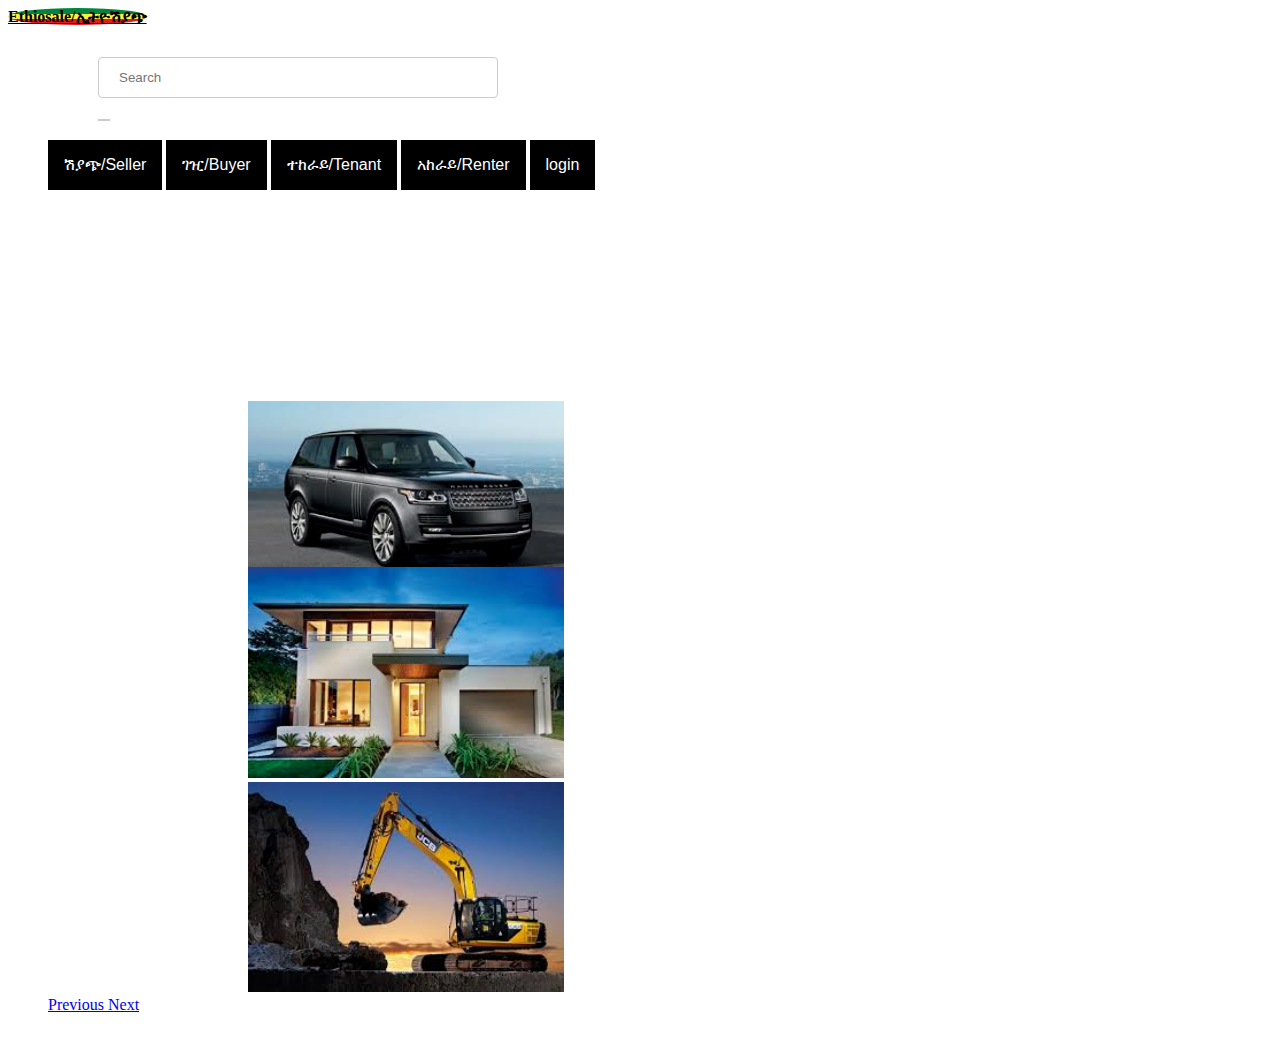
<file: index.html>
<!Doctype Html>
<head>
	<title>Mereja.com index.html</title>
<link rel="stylesheet" href="https://maxcdn.bootstrapcdn.com/bootstrap/3.3.6/css/bootstrap.min.css" integrity="sha384-1q8mTJOASx8j1Au+a5WDVnPi2lkFfwwEAa8hDDdjZlpLegxhjVME1fgjWPGmkzs7" crossorigin="anonymous">

     <link href="assets/style.css" type="text/css" rel="stylesheet" media="screen,projection" />
 <script src="https://ajax.googleapis.com/ajax/libs/jquery/3.2.1/jquery.min.js"></script>
  <script src="https://maxcdn.bootstrapcdn.com/bootstrap/3.3.7/js/bootstrap.min.js"></script>
</head>
<body>
	<nav class="navbar navbar-inverse">
  <div class="container-fluid">
    <div class="navbar-header">
      <a class="navbar-brand" href="#">Ethiosale/ኢትዮሽያጭ</a>
      
    </div>
   
    <form class="navbar-form navbar-left">
    <a class="active" href="#">Home</a>
      <div class="form-group">
        <input type="text" class="form-control" placeholder="Search">
        </input>
        
          <button class="btn btn-default" type="submit">
            <i class="glyphicon glyphicon-search"></i>
          </button>
      
      </div>
      
    </form>

     <ul class="nav navbar-nav">
     <div class="dropdown">
    <button class="dropbtn">ሽያጭ/Seller</button>
    <div class="dropdown-content">
     <Link to="/HouseSale"> <a href="login.html">ቤት/House</a></Link>
      <a href="#">ምኪና/Car</a>
      <a href="#">የኮንስትራክሽን ዕቃ/Construction materials</a>
    </div>
     </div> 
      <div class="dropdown">
    <button class="dropbtn">ገዢ/Buyer</button>
    <div class="dropdown-content">
      <a href="#">ቤት/House</a>
      <a href="#">ምኪና/Car</a>
      <a href="#">የኮንስትራክሽን ዕቃ/Construction materials</a>
    </div>
  </div> 
      <div class="dropdown">
    <button class="dropbtn">ተከራይ/Tenant</button>
    <div class="dropdown-content">
      <a href="#">ቤት/House</a>
      <a href="#">ምኪና/Car</a>
      <a href="#">የኮንስትራክሽን ዕቃ/Construction materials</a>
    </div>
  </div> 
     
     
 <div class="dropdown">
    <button class="dropbtn">አከራይ/Renter</button>
    <div class="dropdown-content">
       <a href="#">ቤት/House</a>
      <a href="#">ምኪና/Car</a>
      <a href="#">የኮንስትራክሽን ዕቃ/Construction materials</a>
    </div>
  </div> 
  <button class="dropbtn">login</button>
 </ul>

   
 </div> 
</nav>
<div class="container">

 
  <div id="myCarousel" class="carousel slide" data-ride="carousel">
   
    <ol class="carousel-indicators">
      <li data-target="#myCarousel" data-slide-to="0" class="active"></li>
      <li data-target="#myCarousel" data-slide-to="1"></li>
      <li data-target="#myCarousel" data-slide-to="2"></li>
    </ol>

  
    <div class="carousel-inner">
      <div class="item active">
        <img src="assets/img/car.png" alt="car" ></img>
      </div>


      <div class="item">
       <img src='assets/img/house.png' alt="House" ></img>
      </div>
    
      <div class="item">
        <img src="assets/img/exca.png" alt="excavator" ></img>
      </div>
    </div>

    
    <a class="left carousel-control" href="#myCarousel" data-slide="prev">
      <span class="glyphicon glyphicon-chevron-left"></span>
      <span class="sr-only">Previous</span>
    </a>
    <a class="right carousel-control" href="#myCarousel" data-slide="next">
      <span class="glyphicon glyphicon-chevron-right"></span>
      <span class="sr-only">Next</span>
    </a>
  </div>



  

</div>
</body>
</file>
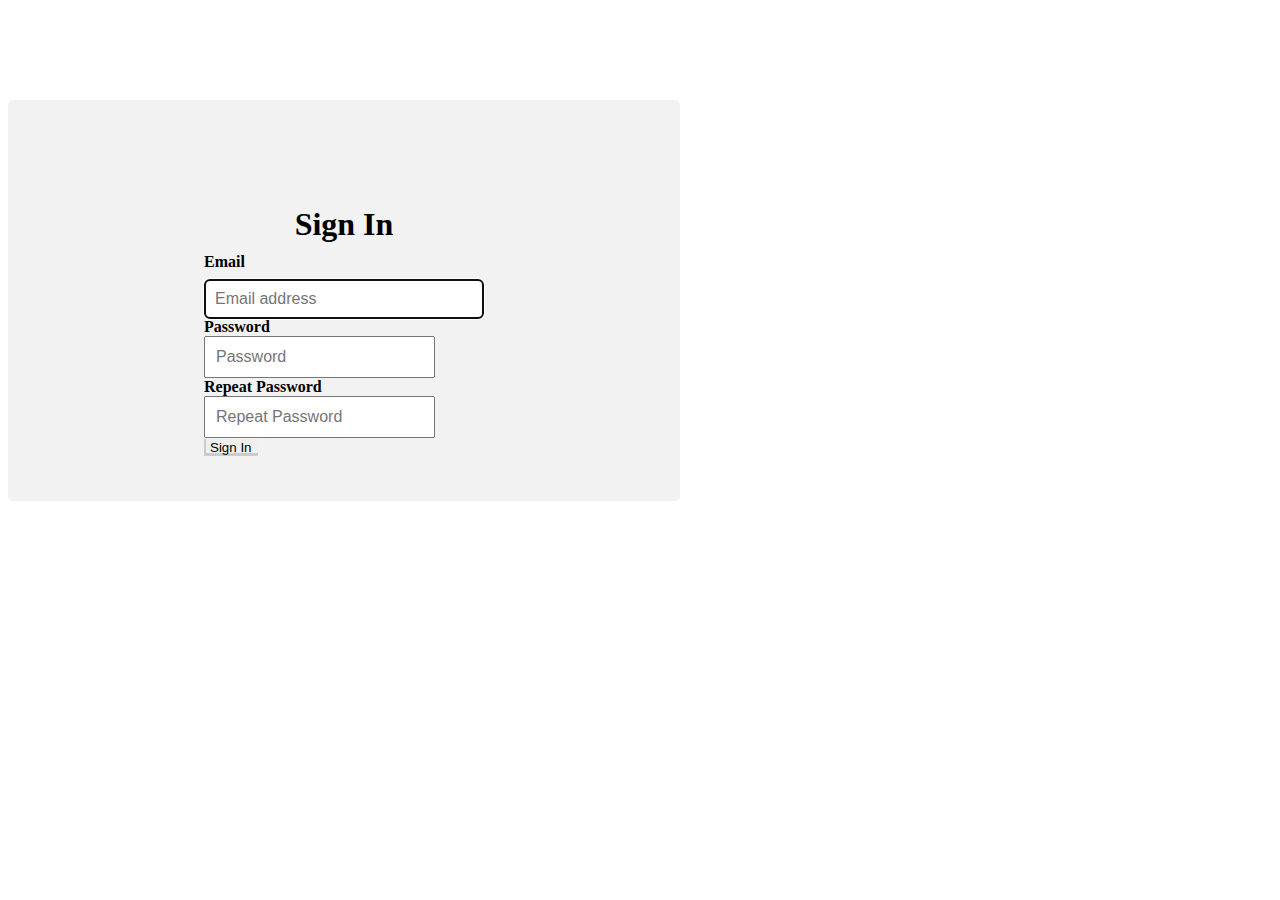
<file: login.html>
<!Doctype Html>
<html>
<head>
  <title>Mereja.com login.html</title>
<link rel="stylesheet" href="https://maxcdn.bootstrapcdn.com/bootstrap/3.3.6/css/bootstrap.min.css" integrity="sha384-1q8mTJOASx8j1Au+a5WDVnPi2lkFfwwEAa8hDDdjZlpLegxhjVME1fgjWPGmkzs7" crossorigin="anonymous">

     <link href="assets/style.css" type="text/css" rel="stylesheet" media="screen,projection" />
 <script src="https://ajax.googleapis.com/ajax/libs/jquery/3.2.1/jquery.min.js"></script>
  <script src="https://maxcdn.bootstrapcdn.com/bootstrap/3.3.7/js/bootstrap.min.js"></script>
   <script src="https://ajax.googleapis.com/ajax/libs/jquery/3.2.1/jquery.min.js"></script>
  <script src="https://maxcdn.bootstrapcdn.com/bootstrap/3.3.7/js/bootstrap.min.js"></script> 
  <script src="https://ajax.googleapis.com/ajax/libs/jquery/3.2.1/jquery.min.js"></script>
</head>
<style type="text/css">
 
  .container{
    color: #000;
    border-radius: 5px;
    background-color: #f2f2f2;
    padding: 20px;

  }
  #img-upload{
    width: 190px;
  }
</style>
<body>

<div class="container" id="login">

  <form class="form-signin">
    <h1 class="form-signin-heading text-muted">Sign In</h1>
    <label><b>Email</b></label>
    <input type="text" class="form-control" placeholder="Email address" required="" autofocus="">
    <label><b>Password</b></label>
    <input type="password" class="form-control" placeholder="Password" required="">
    <label><b>Repeat Password</b></label>
    <input type="password" placeholder="Repeat Password" class="form-control" name="psw-repeat" required></input>
    <br>

    <button class="btn btn-lg btn-primary btn-block" type="submit" id = "Sign">
      Sign In
    </button>
 
  </form>
  
</div>
<div class="container" id="info">
 <div>
  <form >
    <label for="fname">City</label>
    <input type="text" id="fname" name="firstname" placeholder="Your name..">

    <label for="lname">Subcity</label>
    <input type="text" id="lname" name="lastname" placeholder="Your last name..">
     <label for="fname">Woreda/Kebele</label>
    <input type="text" id="fname" name="firstname" placeholder="Your name..">

    <label for="lname">price</label>
    <input type="text" id="lname" name="lastname" placeholder="Your last name..">
     <label for="fname">Square foot</label>
    <input type="text" id="fname" name="firstname" placeholder="Your name..">

    <label for="lname">No of Bed Rooms</label>
    <input type="text" id="lname" name="lastname" placeholder="Your last name..">
     <label for="lname">No of Shower Rooms</label>
    <input type="text" id="lname" name="lastname" placeholder="Your last name..">
     <label for="lname">Phone number</label>
    <input type="text" id="lname" name="lastname" placeholder="Your last name..">
     <label for="lname" >Email</label>
    <input type="text" id="lname" class="h" name="lastname" placeholder="Your last name..">
   <label for="lname">Pictures of The House</label>
        <label>Upload Image</label>
        <div class="input-group">
            <span class="input-group-btn">
                <span class="btn btn-default btn-file">
                    <input type="file" id="imgInp">
                </span>
            </span>
          
        </div>
        <img id='img-upload'/>
    <button id=Submit>Submit</button>
  </form>
</div>

</div>

  <script src="assets/javascript/house-login.js"></script>

</body>

</html>
</file>
<file: assets/style.css>
body{
  background: #fff;
}
.navbar-brand{

  background-image: url("img/f.png");
  border-radius: 50%;
  background-size:100% 100%; 
  width: 100px;
  height: 60px;
 background-repeat: no-repeat;
}
.nav navbar-nav{
  margin-left: 200px;
}
.form-group{
  width: 400px;
  margin-left: 90px;
}
.active{
  color: #fff;
  font-size: 20px;
  margin-bottom: -20px;
}
.navbar-inverse .navbar-brand{
  font-weight: bold;
   color: #000;
}
.form-group input{
  width: 200px;
}
.container {
  margin-top: 100px;
  padding: 40px;
  width: 50%;
  color: #fff;
 
}
.dropbtn {
    background-color: #000;
    color: white;
    padding: 16px;
    font-size: 16px;
    border: none;
    cursor: pointer;
}
.dropdown {
    position: relative;
    display: inline-block;
}

.dropdown-content {
    display: none;
    position: absolute;
    background-color: #006666;
    min-width: 160px;
    box-shadow: 0px 8px 16px 0px rgba(0,0,0,0.2);
    z-index: 1;
}

.dropdown-content a {
    color: #fff;
    padding: 12px 16px;
    text-decoration: none;
    display: block;
}

.dropdown-content a:hover {
  background-color: #f1f1f1;
  color: #000;
}

.dropdown:hover .dropdown-content {
    display: block;
}

.dropdown:hover .dropbtn {
   color:  #00b3b3;
}

.carousel-inner img{
  margin-left: 200px;
  width: 50%;
}


/*/*
/* Full-width input fields */
input[type=text], select {
    width: 100%;
    padding: 12px 20px;
    margin: 8px 0;
    display: inline-block;
    border: 1px solid #ccc;
    border-radius: 4px;
    box-sizing: border-box;
}

/* Set a style for all buttons */
.clearfix button {
    background-color: #4CAF50;
    color: white;
    padding: 14px 20px;
    margin: 8px 0;
    border: none;
    cursor: pointer;
    width: 100%;
}

/* Extra styles for the cancel button */
.cancelbtn {
    padding: 14px 20px;
    background-color: #f44336;
}

/* Float cancel and signup buttons and add an equal width */
.cancelbtn,.signupbtn {
    float: left;
    width: 10px;
}

/* Add padding to container elements */
.containerr {
    padding: 16px;
}

/* Clear floats */
.clearfix::after {
    content: "";
    clear: both;
    display: table;
}

/* Change styles for cancel button and signup button on extra small screens */
@media screen and (max-width: 300px) {
    .cancelbtn, .signupbtn {
       width: 100%;
    }
}*/*/

/*login*/
  
  .btn 
  {
   outline:0;
   border:none;
   border-top:none;
   border-bottom:none;
   border-left:none;
   border-right:none;
   box-shadow:inset 2px -3px rgba(0,0,0,0.15);
  }
  .btn:focus
  {
   outline:0;
   -webkit-outline:0;
   -moz-outline:0;
  }
  {
    position: fixed;
    top: 0;
    right: 0;
    bottom: 0;
    left: 0;
    background-size: cover;
    background-position: 50% 50%;
    background-image: url('http://cleancanvas.herokuapp.com/img/backgrounds/color-splash.jpg');
    background-repeat:repeat;
  }
  .form-signin {
    max-width: 280px;
    padding: 15px;
    margin: 0 auto;
      margin-top:50px;
  }
  .form-signin .form-signin-heading, .form-signin {
    margin-bottom: 10px;
  }
  .form-signin .form-control {
    position: relative;
    font-size: 16px;
    height: auto;
    padding: 10px;
    -webkit-box-sizing: border-box;
    -moz-box-sizing: border-box;
    box-sizing: border-box;
  }
  .form-signin .form-control:focus {
    z-index: 2;
  }
  .form-signin input[type="text"] {
    margin-bottom: -1px;
    border-bottom-left-radius: 5px;
    border-bottom-right-radius: 5px;
    border-top-style: solid;
    border-righ
    margin-bottom: 10px;
    border-top-left-radius: 5px;
    border-top-right-radius: 5px;
    border-top-style: none;
    border-right-style: solid;
    border-bottom-style: solid;
    border-left-style: solid;
    
    border-top:1px solid rgba(0,0,0,0.08);
  }
  .form-signin-heading {
    color: #000;
    text-align: center;
    
  }t-style: solid;
    border-bottom-style: none;
    border-left-style: solid;
    border-color: #000;
  }
  .form-signin input[type="password"] {
</file>
